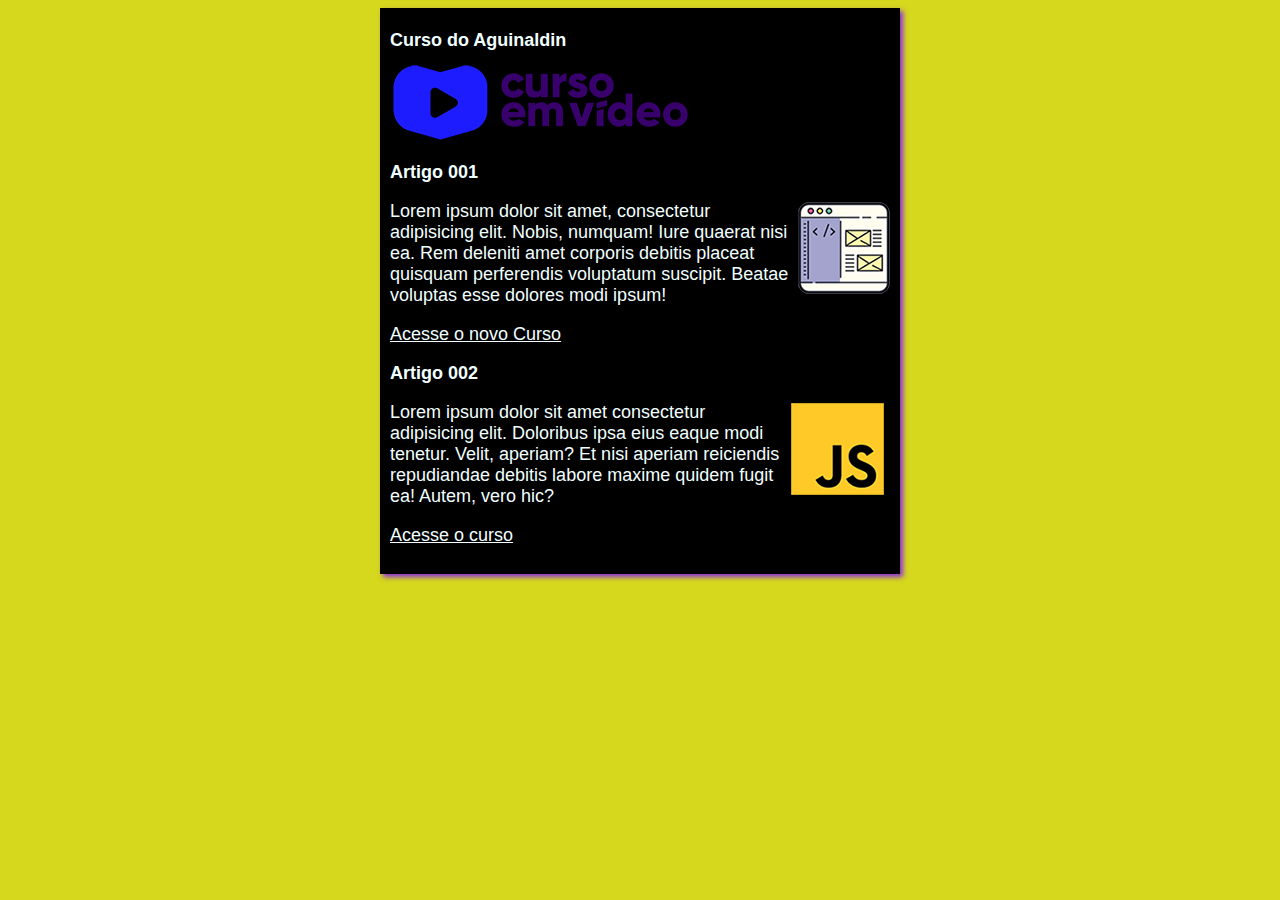
<file: index.html>
<!DOCTYPE html>
<html lang="pt-br">
<head>
    <meta charset="UTF-8">
    <meta name="viewport" content="width=device-width, initial-scale=1.0">
    <title>Curso dp Aguinaldinho doidin</title>
    <link rel="stylesheet" href="estilos/style.css">
</head>
<body>
    <main>
        <header>
            <h1>Curso do Aguinaldin</h1>
            <img src="Imagens/curso-em-video-cor.png" alt="Curso">
        </header>
        <article>
            <h2>Artigo 001</h2>
            <img class="lado" src="Imagens/curso-html-css.png" alt="Curso 2 html">
            <p>Lorem ipsum dolor sit amet, consectetur adipisicing elit. Nobis, numquam! Iure quaerat nisi ea. Rem deleniti amet corporis debitis placeat quisquam perferendis voluptatum suscipit. Beatae voluptas esse dolores modi ipsum!</p>
            <p><a href="Imagens/curso-html-css.png">Acesse o novo Curso</a></p>
        </article>
        <article>
            <h2>Artigo 002</h2>
            <img class="lado" src="Imagens/curso-javascript.png" alt="Curso java">
            <p>Lorem ipsum dolor sit amet consectetur adipisicing elit. Doloribus ipsa eius eaque modi tenetur. Velit, aperiam? Et nisi aperiam reiciendis repudiandae debitis labore maxime quidem fugit ea! Autem, vero hic?</p>
            <p><a href="curso de html.html">Acesse o curso</a></p>
        </article>
    </main>
</body>
<a href=""></html></a>
</file>
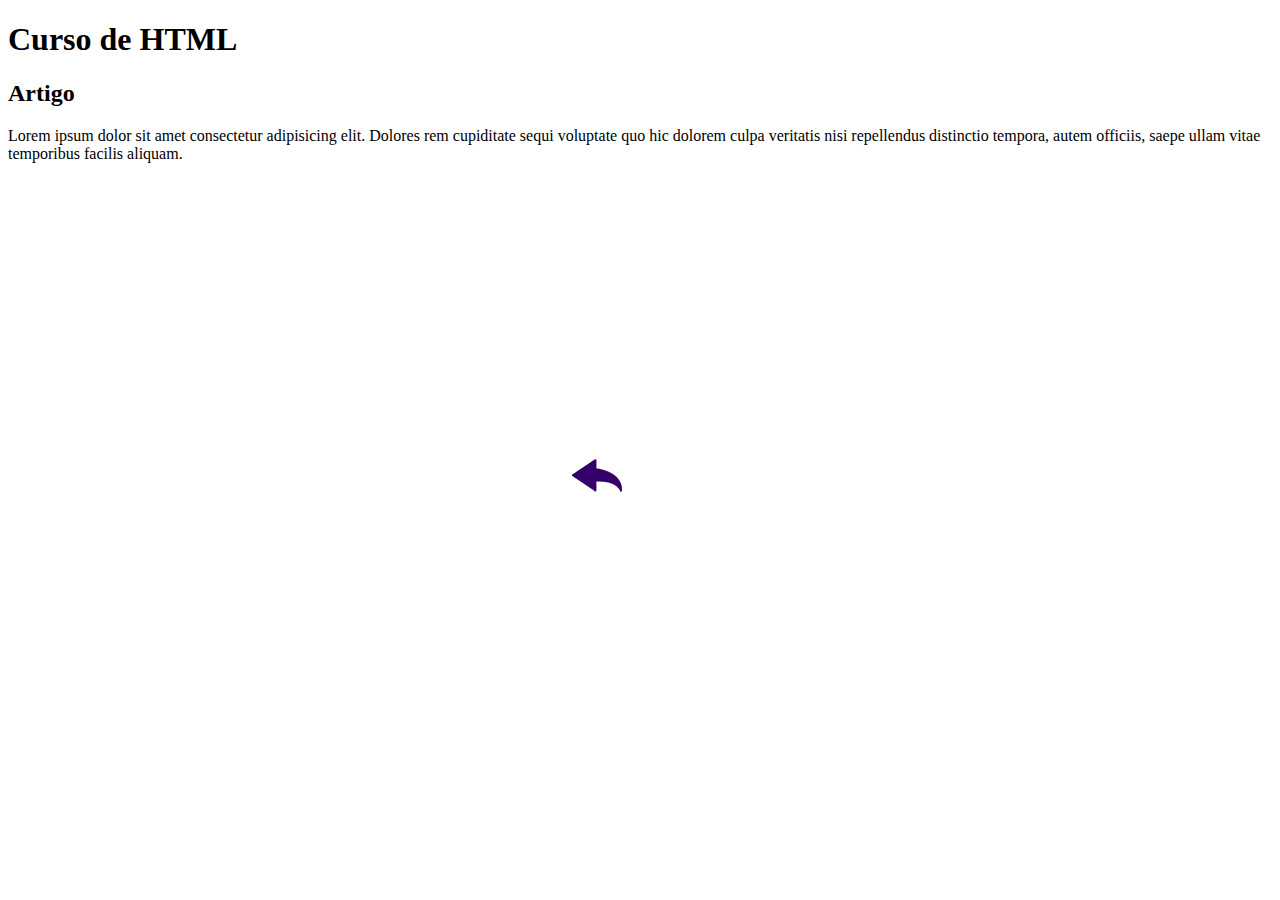
<file: curso de html.html>
<!DOCTYPE html>
<html lang="pt-br">
<head>
    <meta charset="UTF-8">
    <meta name="viewport" content="width=device-width, initial-scale=1.0">
    <title>Curso HTML</title>
</head>
<body>
    <main>
        <header>
            <h1> Curso de HTML</h1>
        </header>
        <article>
            <h2>Artigo</h2>
            <p>Lorem ipsum dolor sit amet consectetur adipisicing elit. Dolores rem cupiditate sequi voluptate quo hic dolorem culpa veritatis nisi repellendus distinctio tempora, autem officiis, saepe ullam vitae temporibus facilis aliquam.
            </p>
        </article>

        <iframe width="560" height="315" src="https://www.youtube.com/embed/9nBa_5p6stc?si=0kYrRWMiX4dvC-n0" title="YouTube video player" frameborder="0" allow="accelerometer; autoplay; clipboard-write; encrypted-media; gyroscope; picture-in-picture; web-share" referrerpolicy="strict-origin-when-cross-origin" allowfullscreen></iframe>

        <a href="index.html"><img src="Imagens/btn-back.png" alt=""></a>
    </main>
    
</body>
</html>
</file>
<file: estilos/style.css>
* {
    font-family: 'Lucida Sans', 'Lucida Sans Regular', 'Lucida Grande', 'Lucida Sans Unicode', Geneva, Verdana, sans-serif;
    font-size: 18px;
    color: azure;
}

body {
    background-color: rgb(213, 216, 28);

}

img.lado {
    float: right;
}
main {
    background-color: black;
    width: 500px;
    margin:  auto;
    padding: 10px;
    box-shadow: 3px 3px 5px blueviolet ;
}
</file>
